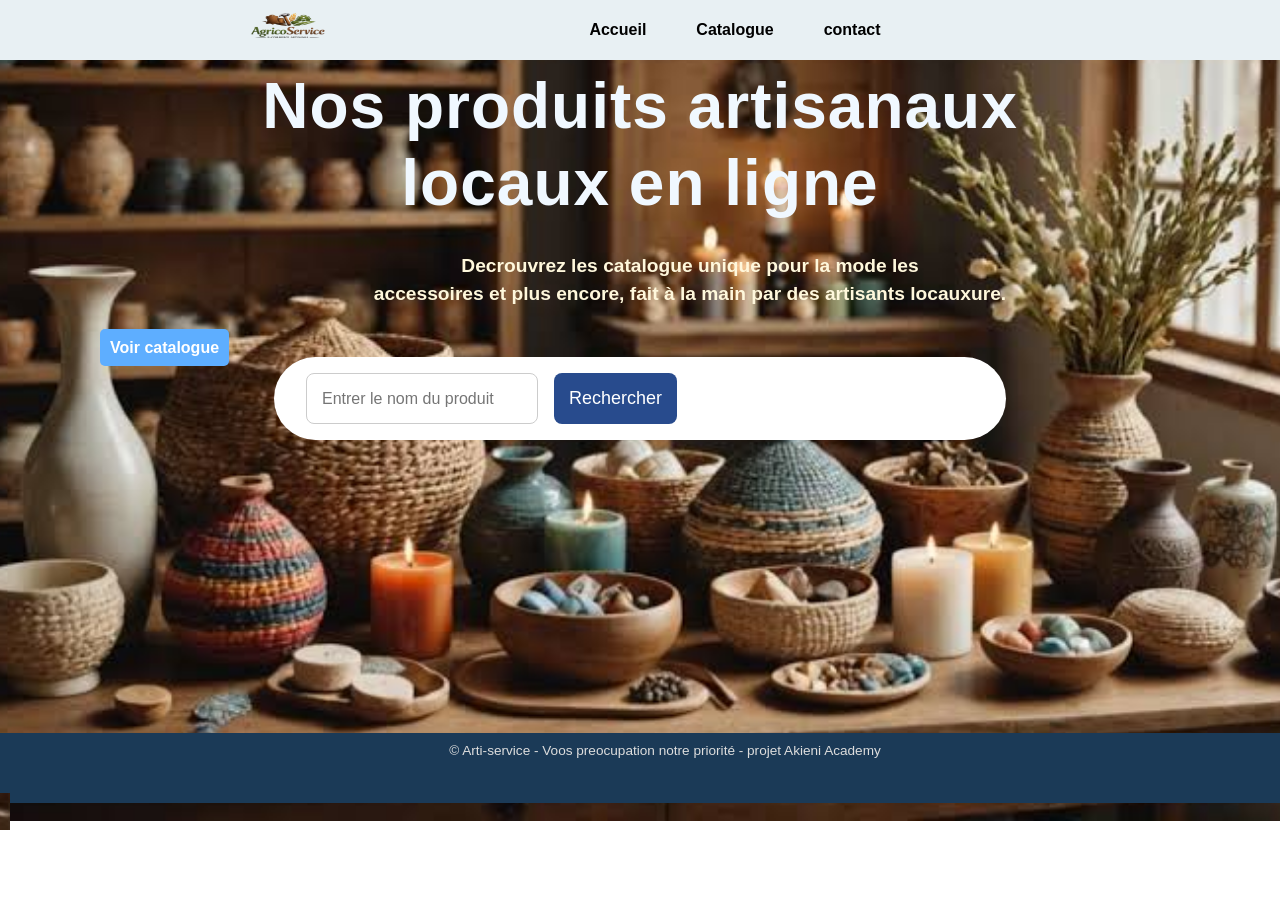
<file: index.html>
<!doctype html>
<html lang="en">
  <head>
    <meta charset="UTF-8" />
    <meta name="viewport" content="width=device-width, initial-scale=1.0" />
    <link rel="stylesheet" href="style.css" />
    <title>Document</title>
  </head>
  <body class="hero">
    <header>
      <nav class="navbar">
        <img src="logo.png" alt="" />
        <ul class="nav">
          <li><a href="index.html">Accueil</a></li>
          <li><a href="catalogue.html">Catalogue</a></li>
          <li><a href="contact.html">contact</a></li>
        </ul>
      </nav>

      <!-- Update section -->
      <section class="hero-content">
        <div>
          <h1>Nos produits artisanaux <br />locaux en ligne</h1>
          <p>
            Decrouvrez les catalogue unique pour la mode les<br />accessoires et
            plus encore, fait à la main par des artisants locauxure.
          </p>

          <span class="cata">
            <a href="catalogue.html">Voir catalogue</a>
          </span>
        </div>
        <form class="search-box">
          <label for="destination"></label>
          <input
            type="text"
            name="destination"
            placeholder="Entrer le nom du produit"
          />
          <button type="submit">Rechercher</button>
        </form>
      </section>
    </header>
  </body>

  <footer class="too">
    <p>
      &copy; Arti-service - Voos preocupation notre priorité - projet Akieni
      Academy
    </p>
  </footer>
</html>
</file>
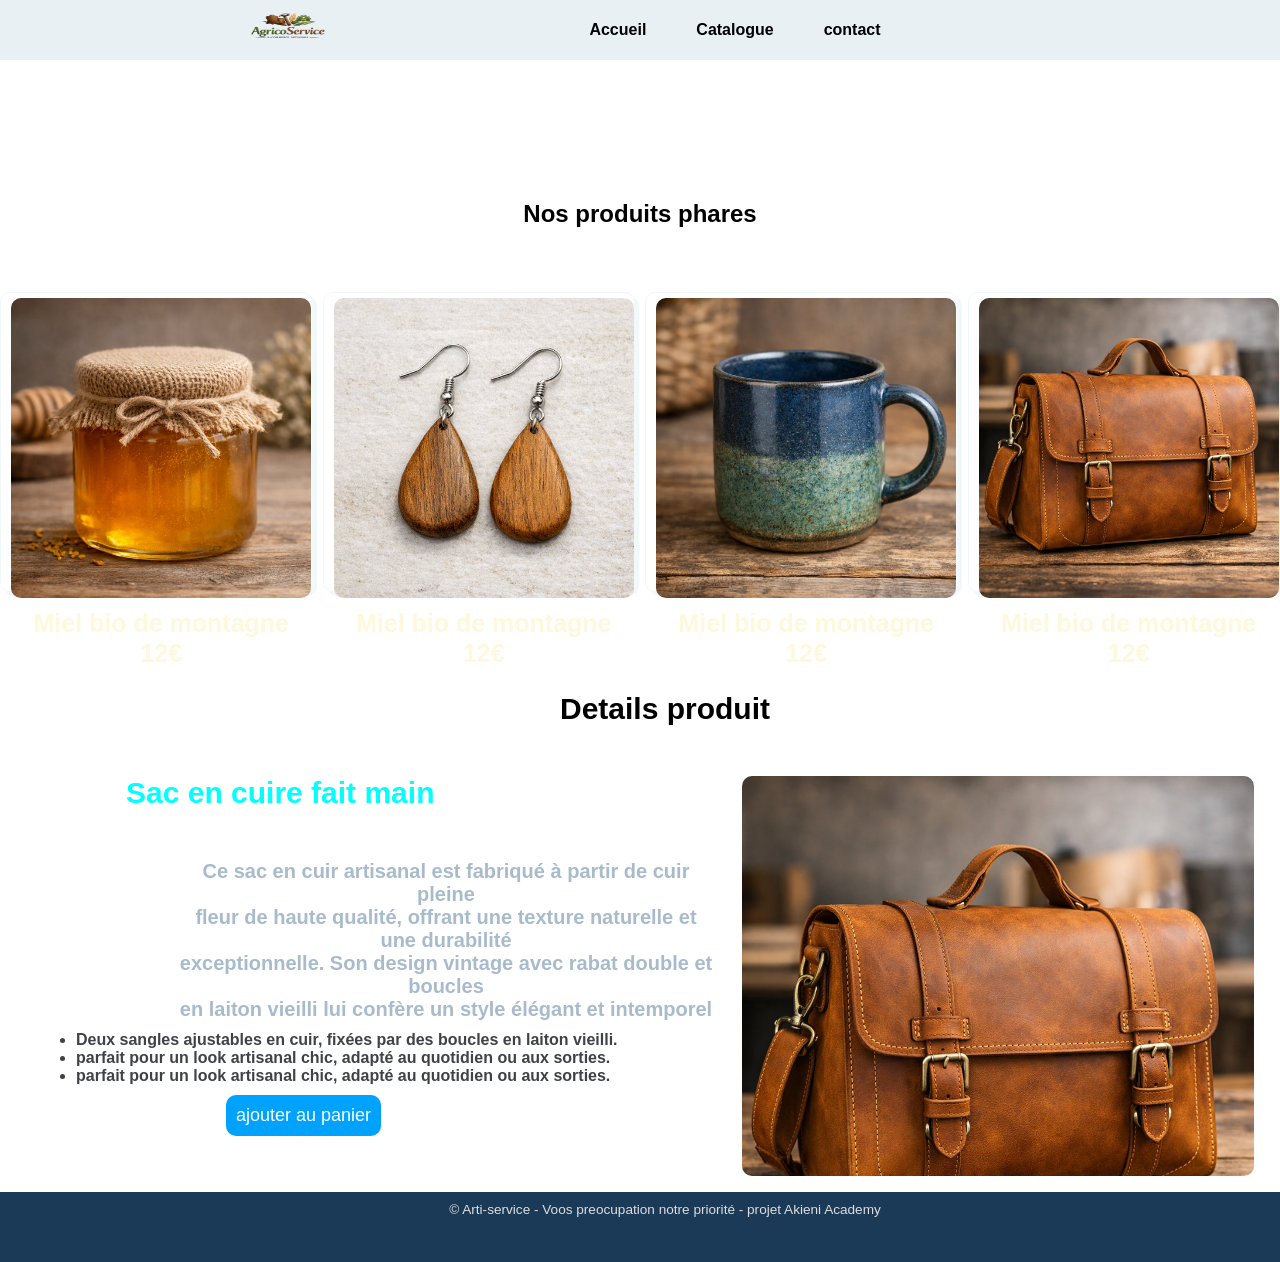
<file: catalogue.html>
<!doctype html>
<html lang="en">
  <head>
    <meta charset="UTF-8" />
    <meta name="viewport" content="width=device-width, initial-scale=1.0" />
    <link rel="stylesheet" href="style.css" />
    <title>Catalogue/Detail produits</title>
  </head>
  <body>
    <header>
      <nav>
        <img src="logo.png" alt="" />
        <ul class="nav">
          <li><a href="index.html">Accueil</a></li>
          <li><a href="catalogue.html">Catalogue</a></li>
          <li><a href="contact.html">contact</a></li>
        </ul>
      </nav>
    </header>
    <main>
      <!--Catalogue : grill de produit et detail d'un produit */-->
      <section>
        <h1>Nos produits phares</h1>
        <div class="contenair">
          <div class="items a">
            <div class="ima"></div>
            <p>Miel bio de montagne <br /><strong>12€</strong></p>
          </div>
          <div class="items b">
            <div class="imo"></div>
            <p>Miel bio de montagne <br /><strong>12€</strong></p>
          </div>
          <div class="items c">
            <div class="imu"></div>
            <p>Miel bio de montagne <br /><strong>12€</strong></p>
          </div>
          <div class="items d">
            <div class="imy"></div>
            <p>Miel bio de montagne <br /><strong>12€</strong></p>
          </div>
        </div>
      </section>
      <article>
        <h2 class="produit">Details produit</h2>
        <div class="mini">
          <div class="aa">
            <h2>Sac en cuire fait main</h2>
            <p>
              Ce sac en cuir artisanal est fabriqué à partir de cuir pleine
              <br />
              fleur de haute qualité, offrant une texture naturelle et une
              durabilité <br />
              exceptionnelle. Son design vintage avec rabat double et boucles
              <br />
              en laiton vieilli lui confère un style élégant et intemporel
            </p>
            <ul>
              <li>
                Deux sangles ajustables en cuir, fixées par des boucles en
                laiton vieilli.
              </li>
              <li>
                parfait pour un look artisanal chic, adapté au quotidien ou aux
                sorties.
              </li>
              <li>
                parfait pour un look artisanal chic, adapté au quotidien ou aux
                sorties.
              </li>
            </ul>
            <button>ajouter au panier</button>
          </div>
          <div class="bb"></div>
        </div>
      </article>
    </main>

    <footer class="pp">
      <p>
        &copy; Arti-service - Voos preocupation notre priorité - projet Akieni
        Academy
      </p>
    </footer>
  </body>
</html>
</file>
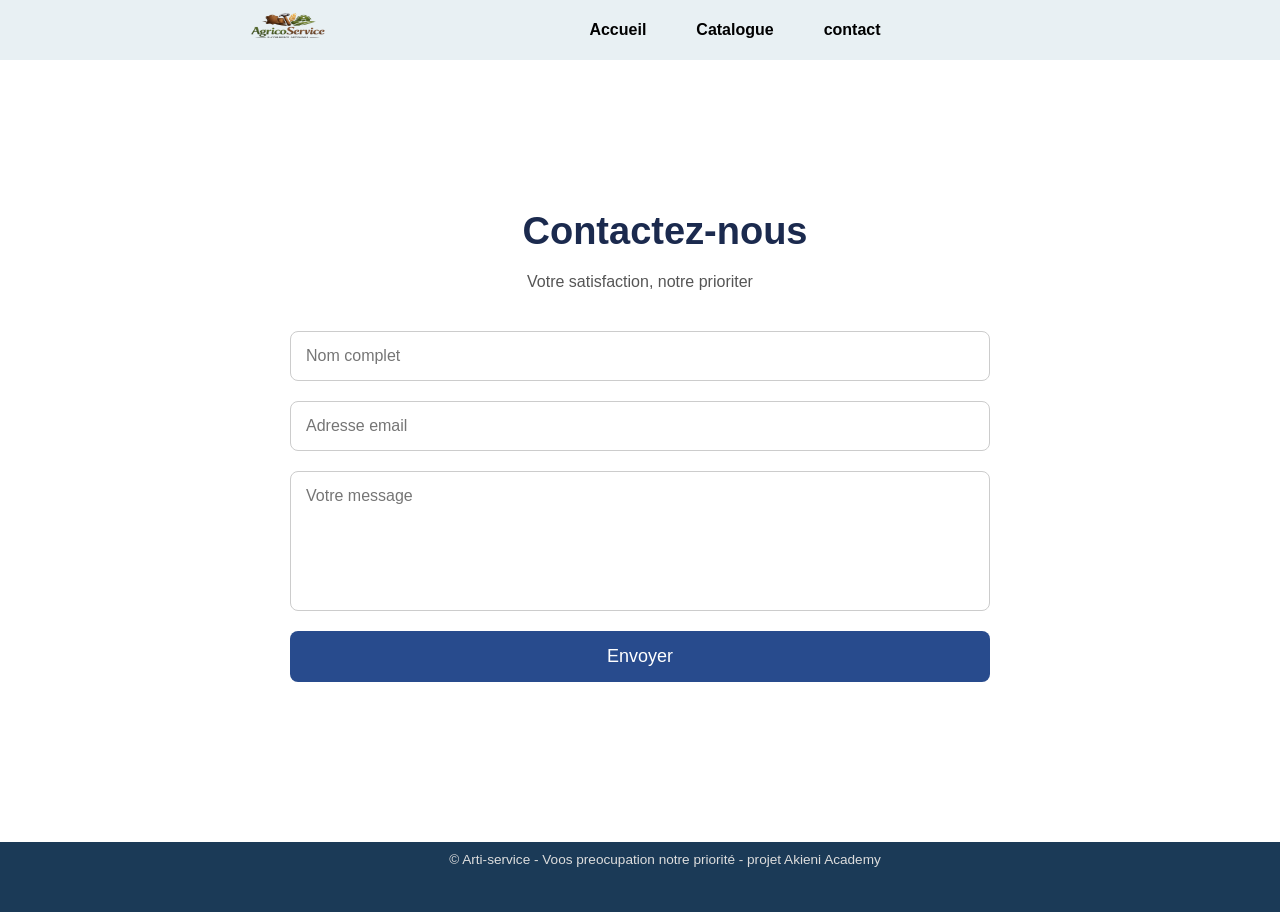
<file: contact.html>
<!doctype html>
<html lang="en">
  <head>
    <meta charset="UTF-8" />
    <meta name="viewport" content="width=device-width, initial-scale=1.0" />
    <link rel="stylesheet" href="style.css" />
    <title>contact</title>
  </head>
  <body>
    <header>
      <nav>
        <img src="logo.png" alt="" />
        <ul class="nav">
          <li><a href="index.html">Accueil</a></li>
          <li><a href="catalogue.html">Catalogue</a></li>
          <li><a href="contact.html">contact</a></li>
        </ul>
      </nav>
    </header>
    <main>
      <section id="contact">
        <!--titre de la section et la phrase du contact-->
        <h2>Contactez-nous</h2>

        <p>Votre satisfaction, notre prioriter</p>

        <!--les formulaires-->
        <form>
          <input type="text" placeholder="Nom complet" required />
          <input type="email" placeholder="Adresse email" required />
          <textarea placeholder="Votre message" rows="6"></textarea>
          <button type="submit">Envoyer</button>
        </form>
      </section>
    </main>
    <footer>
      <p>
        &copy; Arti-service - Voos preocupation notre priorité - projet Akieni
        Academy
      </p>
    </footer>
  </body>
</html>
</file>
<file: style.css>
* {
  font-family: "Josefin Sans", sans-serif;
  font-optical-sizing: auto;
  font-style: normal;
  text-decoration: none;
  margin: 0;
  padding: 0;
}

/* Update styles */
.hero {
  min-height: 100vh;
  background-image: url("image-bg-4.jpeg");
  background-repeat: no-repeat;
  background-position: center;
  background-size: cover;
  padding: 10px;
  display: inline;
}

.hero-content {
  min-height: calc(100vh- 80px);
  display: block;
  justify-content: center;
  align-items: center;
}

/* rechercher un prduit */
.search-box {
  display: flex;
  gap: 1rem;
  padding: 1rem;
  background: white;
  border-radius: 50px;
}

.hero-content h1 {
  font-weight: 700;
  font-size: 3.5rem;
  letter-spacing: 1px;
  line-height: 1.2;
  margin-bottom: 20px;
  color: aliceblue;
  font-size: clamp(2.5rem, 5vw, 4rem);
}

.hero-content p {
  font-size: 1.2rem;
  line-height: 1.5;
  margin-bottom: 30px;
}

/*Section hero produit et phare*/
header {
  width: 100%;
  height: 150px;
}
.back {
  width: 100%;
  height: 500px;
  background-color: rgb(194, 219, 240);
  display: flex;
  justify-content: space-evenly;
  align-items: center;
  margin-top: 5px;
}
.image6 {
  width: 30%;
  height: 400px;
  background-image: url(image6.png);
  background-size: cover;
  border-radius: 10px;
}
.mes {
  width: 60%;
  height: 400px;
}
.h1 {
  margin-left: 100px;
  font-size: 50px;
  color: blue;
}
div p {
  padding-top: 10px;
  margin-left: 100px;
  font-size: 25px;
  color: cornsilk;
  font-weight: bold;
  text-align: center;
}

.cata a {
  color: white;
}
.cata:hover {
  background-color: rgb(0, 162, 350);
}

.cata {
  padding: 10px;
  margin-left: 100px;
  background-color: rgb(94, 174, 300);
  border: none;
  border-radius: 5px;
  font-weight: bold;
}
nav {
  display: flex; /* aligne les enfants sur une ligne */
  justify-content: center; /* espace entre logo et menu */
  align-items: center; /* centre verticalement */
  padding: 10px 20px;

  gap: 50px;
  background-color: #e8f0f3;
  position: fixed;
  top: 0;
  left: 0;
  width: 100%;
  height: 40px;
}

/* .navbar {
  position: fixed;
  top: 0;
  left: 0;
  width: 100%;
  height: 40px;
  background: lightcyan;
} */

nav img {
  width: 100px;
  height: 70px;
  position: relative;
  right: 200px; /* taille du logo */
}

nav ul {
  list-style: none; /* enlève les puces */
  display: flex; /* aligne les <li> horizontalement */
  gap: 50px; /* espace entre les liens */
  margin: 0;
  padding: 0;
}

nav a {
  text-decoration: none;
  color: black;
  font-weight: bold;
}

h1 {
  text-align: center;
  margin-top: 50px;
}
.contenair {
  width: 100%;
  height: 400px;
  display: grid;
  grid-template-columns: repeat(auto-fit, minmax(250px, 1fr));
  grid-template-rows: 300px;
  padding-top: 5%;
  gap: 10px;
}
.items {
  border: 1px solid rgba(239, 248, 250, 0.925);
  border-radius: 10px;
  box-shadow: 4px 4px rgba(239, 248, 250, 0.925);
}
.items:hover {
  transform: scale(1.02);
  transition: 1s;
  border: none;
}
.items .ima {
  width: 300px;
  height: 300px;
  background-image: url(iamge2.png);
  background-size: cover;
  margin-left: 10px;
  margin-top: 5px;
  border-radius: 10px;
}
.items p {
  font-weight: bold;
  margin-left: 10px;
  line-height: 30px;
}

.items .imo {
  width: 300px;
  height: 300px;
  background-image: url(image3.png);
  background-size: cover;
  margin-left: 10px;
  margin-top: 5px;
  border-radius: 10px;
}
.items .imu {
  width: 300px;
  height: 300px;
  background-image: url(image4.png);
  background-size: cover;
  margin-left: 10px;
  margin-top: 5px;
  border-radius: 10px;
}
.items .imy {
  width: 300px;
  height: 300px;
  background-image: url(image5.png);
  background-size: cover;
  margin-left: 10px;
  margin-top: 5px;
  border-radius: 10px;
}
.produit {
  text-align: center;
  font-size: 30px;
  margin-bottom: 50px;
}

article {
  width: 100%;
  height: 400px;
}
.mini {
  display: flex;
  justify-content: space-evenly;
}
.aa {
  width: 50%;
  height: 400px;
}
.bb {
  width: 40%;
  height: 400px;
  border-radius: 10px;
  background-image: url(image5.png);
  background-size: cover;
}

.aa,
h2,
p {
  margin-left: 50px;
}
.aa h2 {
  font-size: 30px;
  color: aqua;
}
.aa p {
  font-size: 20px;
  color: rgb(168, 187, 204);
  padding-top: 50px;
}
.aa ul {
  color: rgb(63, 66, 70);
  font-weight: bold;
  padding-top: 10px;
}
.aa button {
  border-radius: 10px;
  background-color: rgb(0, 162, 255);
  padding: 10px;
  border: none;
  margin-left: 150px;
  margin-top: 10px;
}

/*page de contact*/
#contact {
  padding: 60px 10%;
  background: white;
}
#contact h2 {
  text-align: center;
  font-size: 38px;
  margin-bottom: 20px;
  color: #1b2a4e;
}
#contact p {
  text-align: center;
  max-width: 700px;
  margin: auto;
  margin-bottom: 40px;
  color: #555;
}
form {
  max-width: 700px;
  margin: auto;
  display: grid;
  gap: 20px;
}
input,
textarea {
  padding: 15px;
  border: 1px solid #ccc;
  border-radius: 8px;
  font-size: 16px;
}
textarea {
  resize: none;
}
button {
  background: #284b8d;
  color: white;
  border: none;
  padding: 15px;
  border-radius: 8px;
  font-size: 18px;
  cursor: pointer;
  transition: 0.4s;
}
button:hover {
  background: #162d58;
} /* Tablette */
@media (max-width: 768px) {
  #equipe h2,
  #contact h2 {
    font-size: 30px;
  }
  .member {
    width: 320px;
  }
} /* Mobile */
@media (max-width: 375px) {
  #equipe,
  #contact {
    padding: 40px 20px;
  }
  .member {
    width: 100%;
  }
  button {
    width: 100%;
  }
}

/*footer*/
footer {
  background-color: #1b3a57;
  color: #ddd;
  text-align: center;
  margin-top: 100px;
  font-size: 0.85rem;
  height: 50px;
  padding: 10px;
}
.too {
  background-color: #1b3a57;
  color: #ddd;
  text-align: center;
  margin-top: 515px;
  font-size: 0.85rem;
  height: 50px;
  padding: 10px;
}

/*ecran tablet 768px*/

@media only screen and (max-width: 768px) {
  header nav ul {
    margin-left: 100px;
    word-spacing: 30px;
    font-size: 20px;
  }
  article {
    margin-top: 400px;
  }
  .pp {
    margin-top: 250px;
  }
  .h1 {
    margin-left: 50px;
    font-size: 30px;
    color: blue;
  }
  .p {
    padding-top: 10px;
    margin-left: 50px;
    font-size: 15px;
    color: cornsilk;
    font-weight: bold;
  }
}
/*Mobile 375*/
@media only screen and (max-width: 375px) {
  .h1 {
    margin-left: 50px;
    font-size: 30px;
    color: blue;
  }
  .image6 {
    display: none;
  }
  .cata {
    padding: 10px;
    margin-left: 20px;
    background-color: rgb(94, 174, 240);
    border: none;
    border-radius: 5px;
    font-weight: bold;
  }
  .p {
    padding-top: 10px;
    margin-left: 50px;
    font-size: 15px;
    color: cornsilk;
    font-weight: bold;
  }
  header nav ul {
    margin-left: 10px;
    word-spacing: 10px;
    font-size: 15px;
  }
  img {
    width: 50px;
    padding-left: 50px;
  }
  article {
    display: none;
  }
  .pp {
    position: relative;
    top: 870px;
    font-size: 10px;
    padding-left: 10px;
  }
}
</file>
